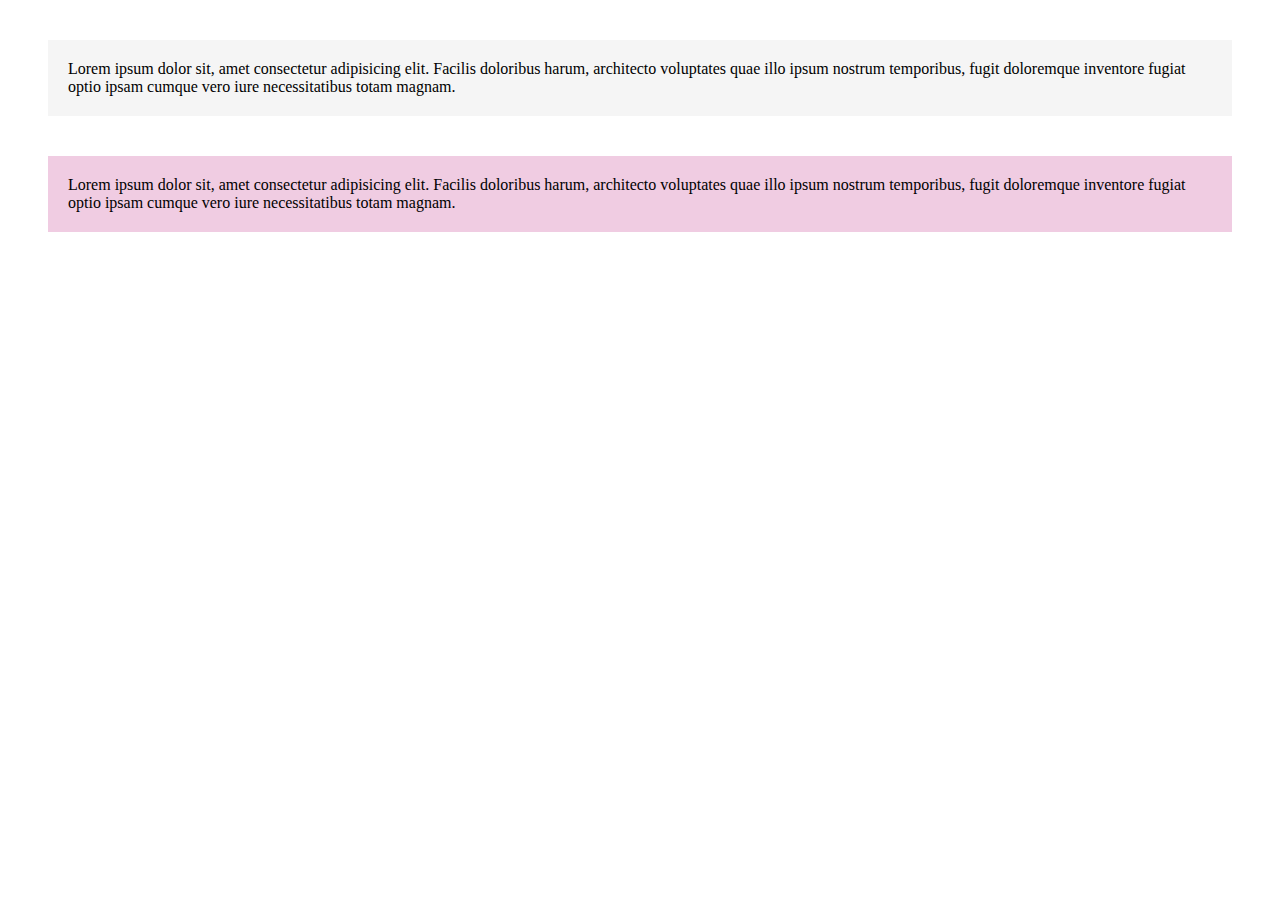
<file: index.html>
<!DOCTYPE html>
<html lang="en">
<head>
    <meta charset="UTF-8">
    <meta name="viewport" content="width=device-width, initial-scale=1.0">
    <title>Parágrafos com cor de fundo</title>

    <link rel="stylesheet" href="styles.css">
</head>
<body>
   
    <p class="texto paragrafo-padrao">Lorem ipsum dolor sit, amet consectetur adipisicing elit. Facilis doloribus harum, architecto voluptates quae illo ipsum nostrum temporibus, fugit doloremque inventore fugiat optio ipsam cumque vero iure necessitatibus totam magnam.</p>
    
    <p class="texto paragrafo-destacado">Lorem ipsum dolor sit, amet consectetur adipisicing elit. Facilis doloribus harum, architecto voluptates quae illo ipsum nostrum temporibus, fugit doloremque inventore fugiat optio ipsam cumque vero iure necessitatibus totam magnam.</p>

</body>
</html>
</file>
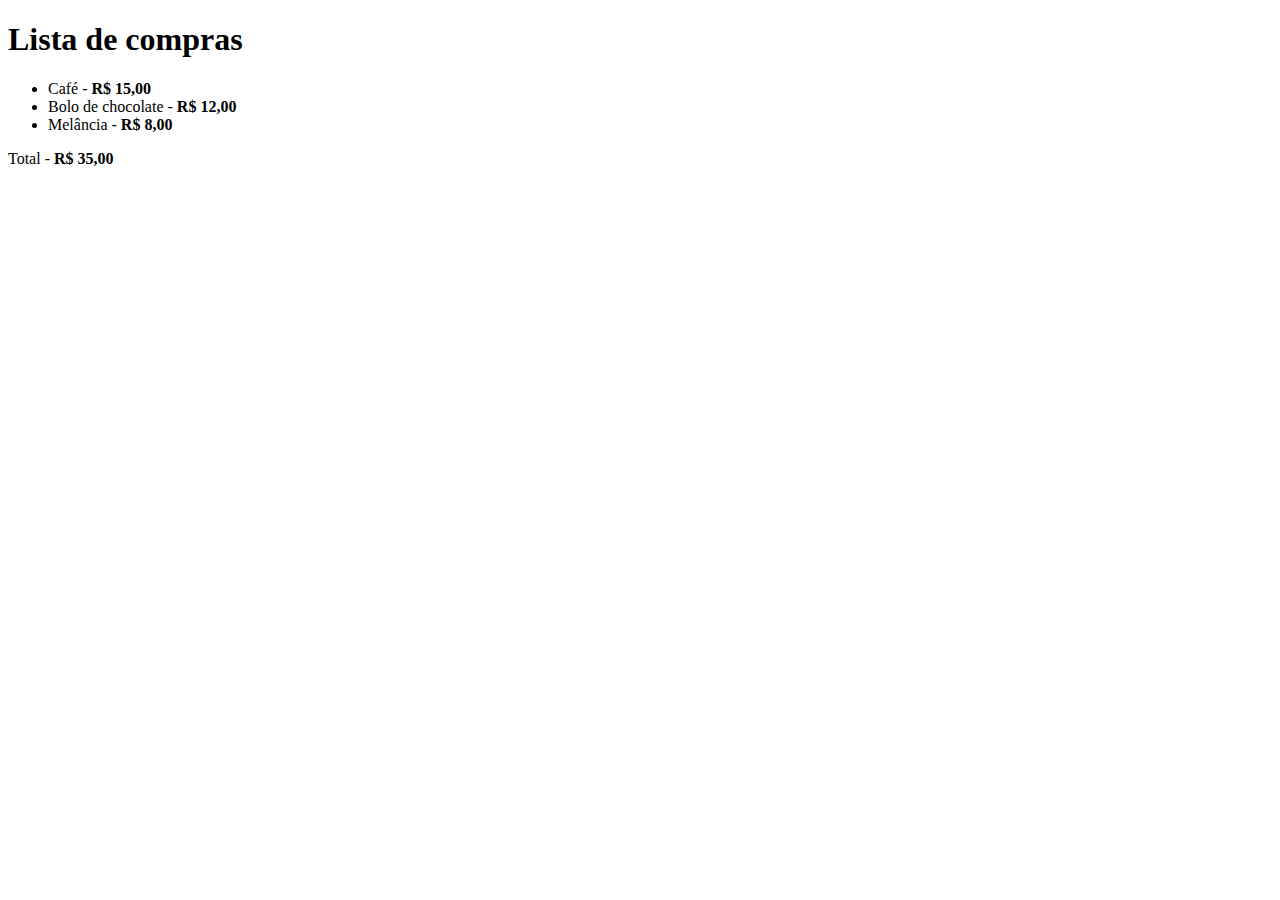
<file: exercicio-01/index.html>
<!DOCTYPE html>
<html lang="en">
<head>
    <meta charset="UTF-8">
    <meta name="viewport" content="width=device-width, initial-scale=1.0">
    <title>Desafio lista de compras</title>
</head>
<body>
    <h1>Lista de compras</h1>
    <ul>
        <li>Café - <strong>R$ 15,00</strong></li>  
        <li>Bolo de chocolate - <strong>R$ 12,00</strong></li>
        <li>Melância - <strong>R$ 8,00</strong></li>
    </ul>

    <p>Total - <strong>R$ 35,00</strong></p>
   
</body>
</html>
</file>
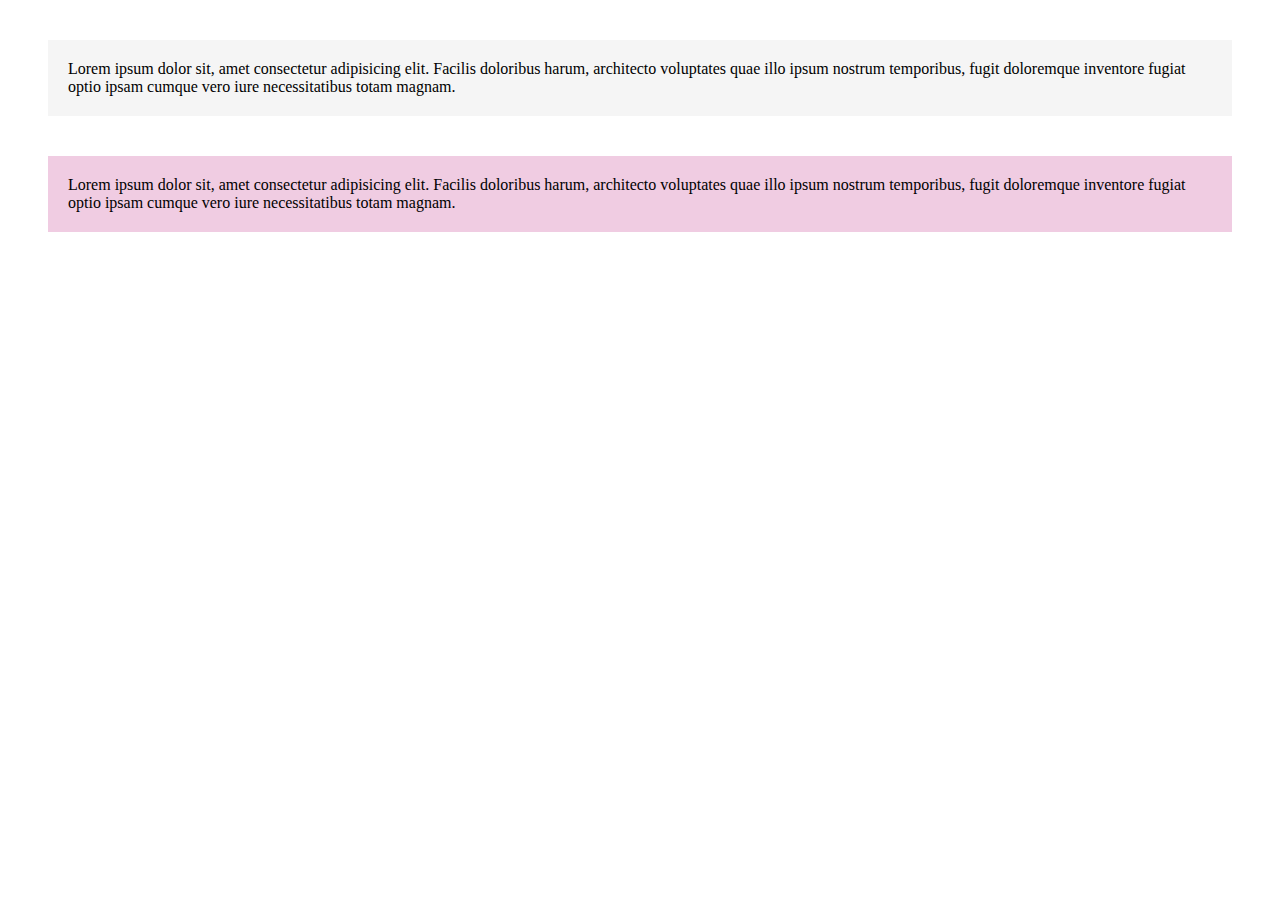
<file: exercicio-03/index.html>
<!DOCTYPE html>
<html lang="en">
<head>
    <meta charset="UTF-8">
    <meta name="viewport" content="width=device-width, initial-scale=1.0">
    <title>Parágrafos com cor de fundo</title>

    <link rel="stylesheet" href="styles.css">
</head>
<body>
   
    <p class="texto paragrafo-padrao">Lorem ipsum dolor sit, amet consectetur adipisicing elit. Facilis doloribus harum, architecto voluptates quae illo ipsum nostrum temporibus, fugit doloremque inventore fugiat optio ipsam cumque vero iure necessitatibus totam magnam.</p>
    
    <p class="texto paragrafo-destacado">Lorem ipsum dolor sit, amet consectetur adipisicing elit. Facilis doloribus harum, architecto voluptates quae illo ipsum nostrum temporibus, fugit doloremque inventore fugiat optio ipsam cumque vero iure necessitatibus totam magnam.</p>

</body>
</html>
</file>
<file: styles.css>
.texto {
    margin: 40px;
    padding: 20px ;
}

.paragrafo-padrao {
    background-color: #f5f5f5;
}

.paragrafo-destacado {
    background-color: #f0cce2;
}
</file>
<file: exercicio-03/styles.css>
.texto {
    margin: 40px;
    padding: 20px ;
}

.paragrafo-padrao {
    background-color: #f5f5f5;
}

.paragrafo-destacado {
    background-color: #f0cce2;
}
</file>
